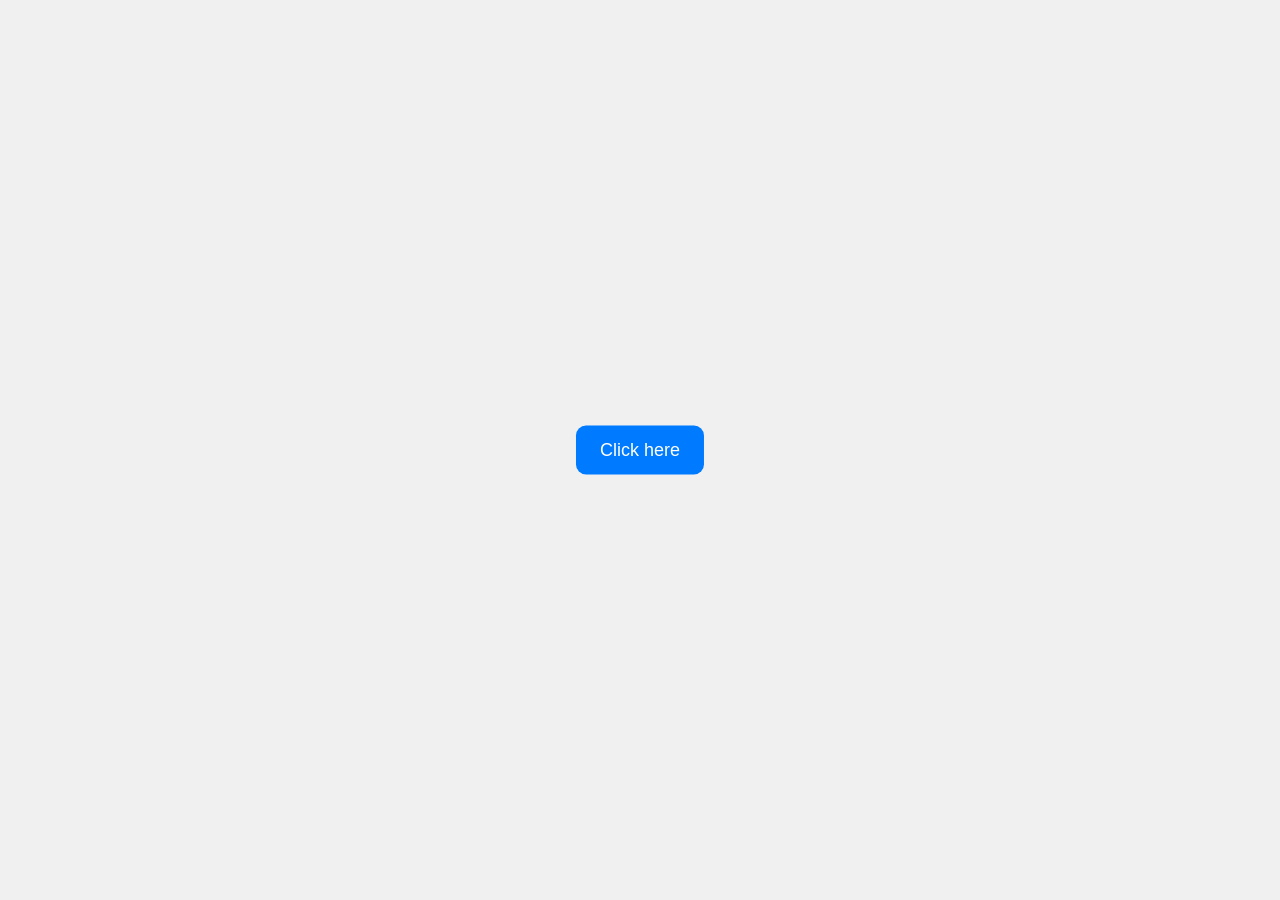
<file: index.html>
<!DOCTYPE html>
<html>
<head>
    <meta name="viewport" content="width=device-width, initial-scale=1.0">
    <title>Click here</title>
    <link rel="stylesheet" href="style.css">
</head>
<body>


    <button id="startBtn" style="left:50%; top:50%; transform:translate(-50%, -50%);">
        Click here
    </button>

    <div id="overlay">
        <div id="popup">
            <img src="photo/images.jpg" alt="">
            <button id="closeBtn">OK</button>
        </div>
    </div>

    <script src="prank.js"></script>
</body>
</html>
</file>
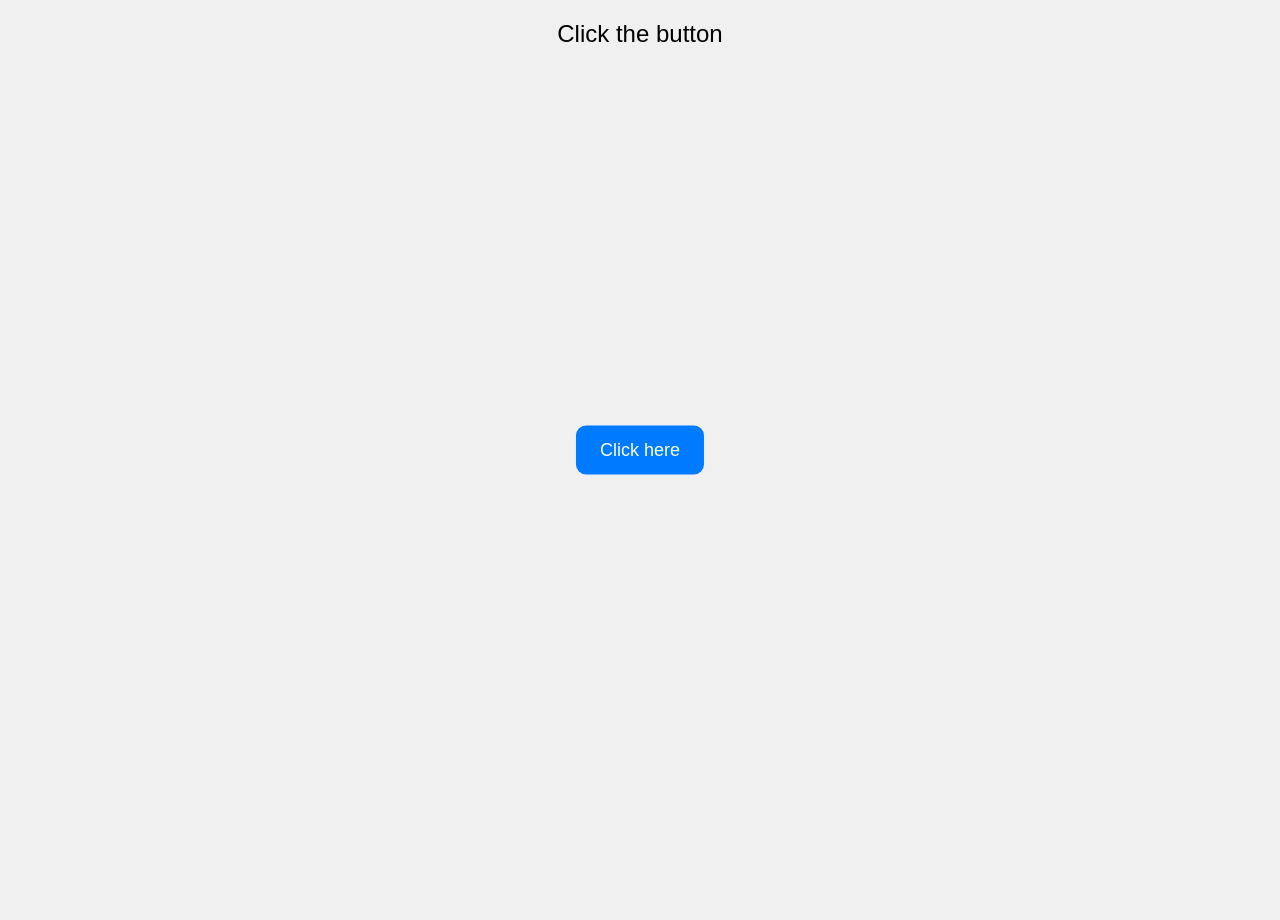
<file: prank.html>
<!DOCTYPE html>
<html>
<head>
    <meta name="viewport" content="width=device-width, initial-scale=1.0">
    <title>Click here</title>
    <link rel="stylesheet" href="style.css">
</head>
<body>

    <div id="title">Click the button</div>

    <!-- Start button centered -->
    <button id="startBtn" style="left:50%; top:50%; transform:translate(-50%, -50%);">
        Click here
    </button>

    <!-- Popup -->
    <div id="overlay">
        <div id="popup">
            <p>April Fools 😈</p>
            <button id="closeBtn">OK</button>
        </div>
    </div>

    <script src="prank.js"></script>
</body>
</html>
</file>
<file: style.css>
body {
    margin: 0;
    height: 100vh;
    overflow: hidden;
    font-family: Arial, Helvetica, sans-serif;
    background: #f0f0f0;
    touch-action: manipulation;
}

button {
    position: absolute;
    padding: 14px 24px;
    font-size: 18px;
    background-color: #007bff;
    color: #fff;
    border: none;
    border-radius: 10px;
    cursor: pointer;
    z-index: 1;
}

#title {
    text-align: center;
    margin-top: 20px;
    font-size: 24px;
}

/* Popup overlay */
#overlay {
    display: none;
    position: fixed;
    top: 0;
    left: 0;
    width: 100%;
    height: 100%;
    justify-content: center;
    align-items: center;
    background: rgba(0, 0, 0, 0.5);
    z-index: 9999;
}

#overlay.show {
    display: flex;
}

#popup {
    background: white;
    padding: 30px;
    border-radius: 12px;
    text-align: center;
    font-size: 20px;
    box-shadow: 0 10px 30px rgba(0,0,0,0.2);
    animation: pop 0.3s ease;
}

#popup button {
    position: static;
    margin-top: 15px;
    background-color: #28a745;
}

@keyframes pop {
    from { transform: scale(0.7); opacity: 0; }
    to { transform: scale(1); opacity: 1; }
}
</file>
